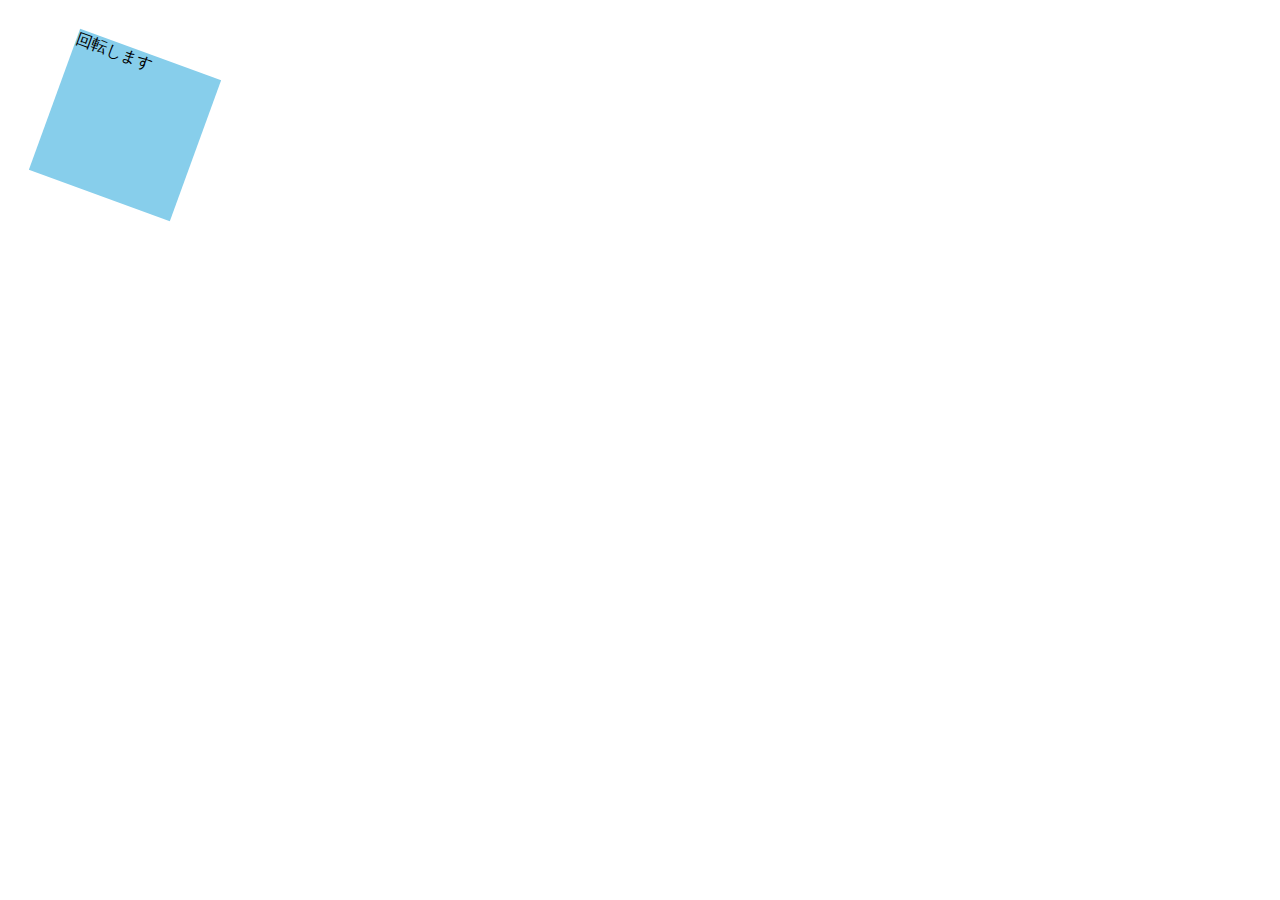
<file: mdn.html>
<!DOCTYPE html>
<html>

<head>
    <!--コミット用変更-->
    <style>
        div {
            position: absolute;
            left: 50px;
            top: 50px;
            width: 150px;
            height: 150px;
            background-color: skyblue;
            transform: rotate(20deg);
        }
    </style>
</head>

<body>
    <div>
        回転します
    </div>
    
</body>

</html>
</file>
